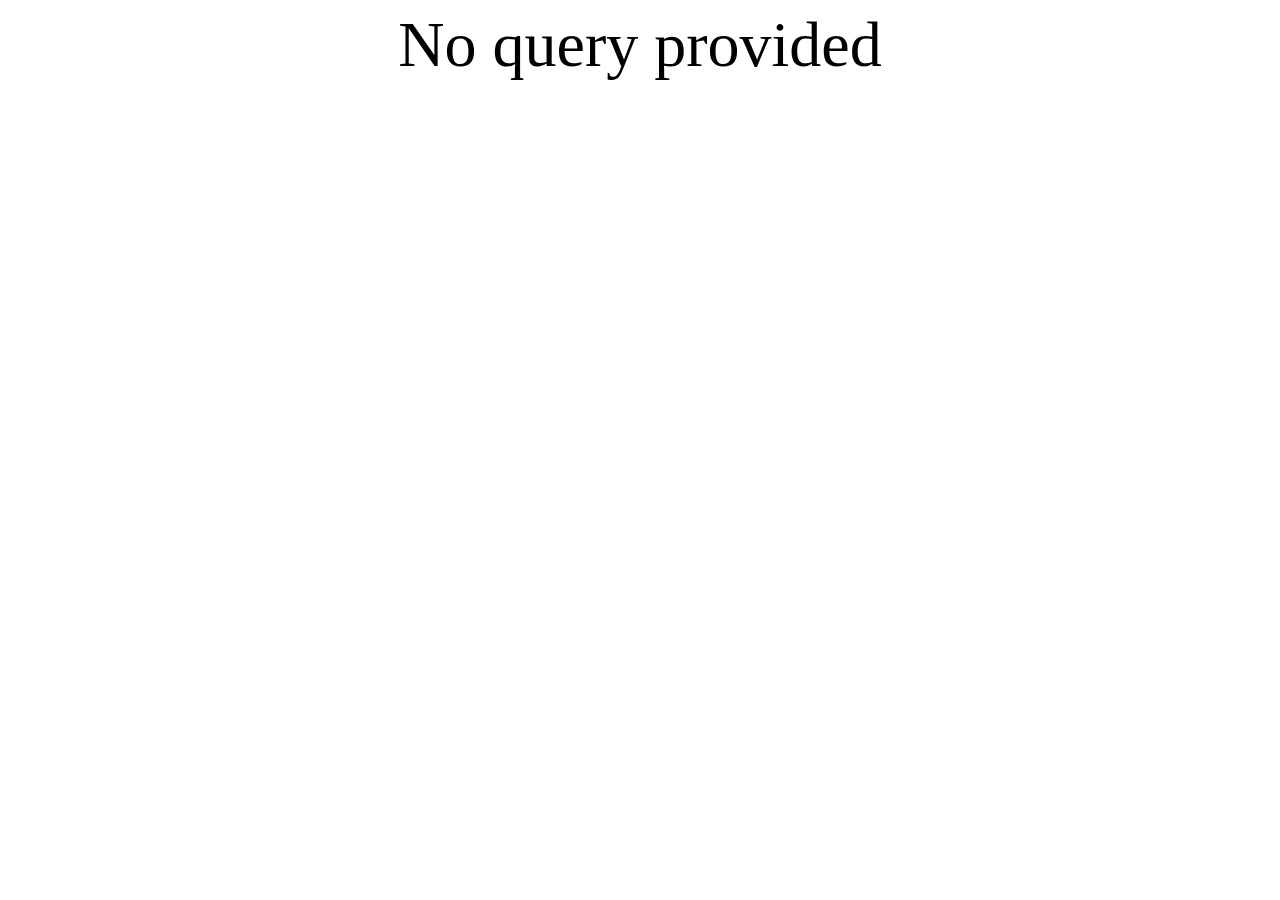
<file: pages/book.html>
<!DOCTYPE html>
<html>
    <head>
        <title>
            Book
        </title>
        <meta charset="utf-8">
        <link rel="stylesheet" type="text/css" href="../styles/book.css">
        <meta name="viewport" content="width=device-width, initial-scale=1, shrink-to-fit=no">
        <link rel="shortcut icon" href="../resources/img/favicon.ico"/>
    </head> 
    <body>
        <div class = title></div>
    </body>

    <script src ="../scripts/book.js"></script>
</html>
</file>
<file: styles/book.css>
.title{
    font-size: 4em;
    text-align: center;
}
</file>
